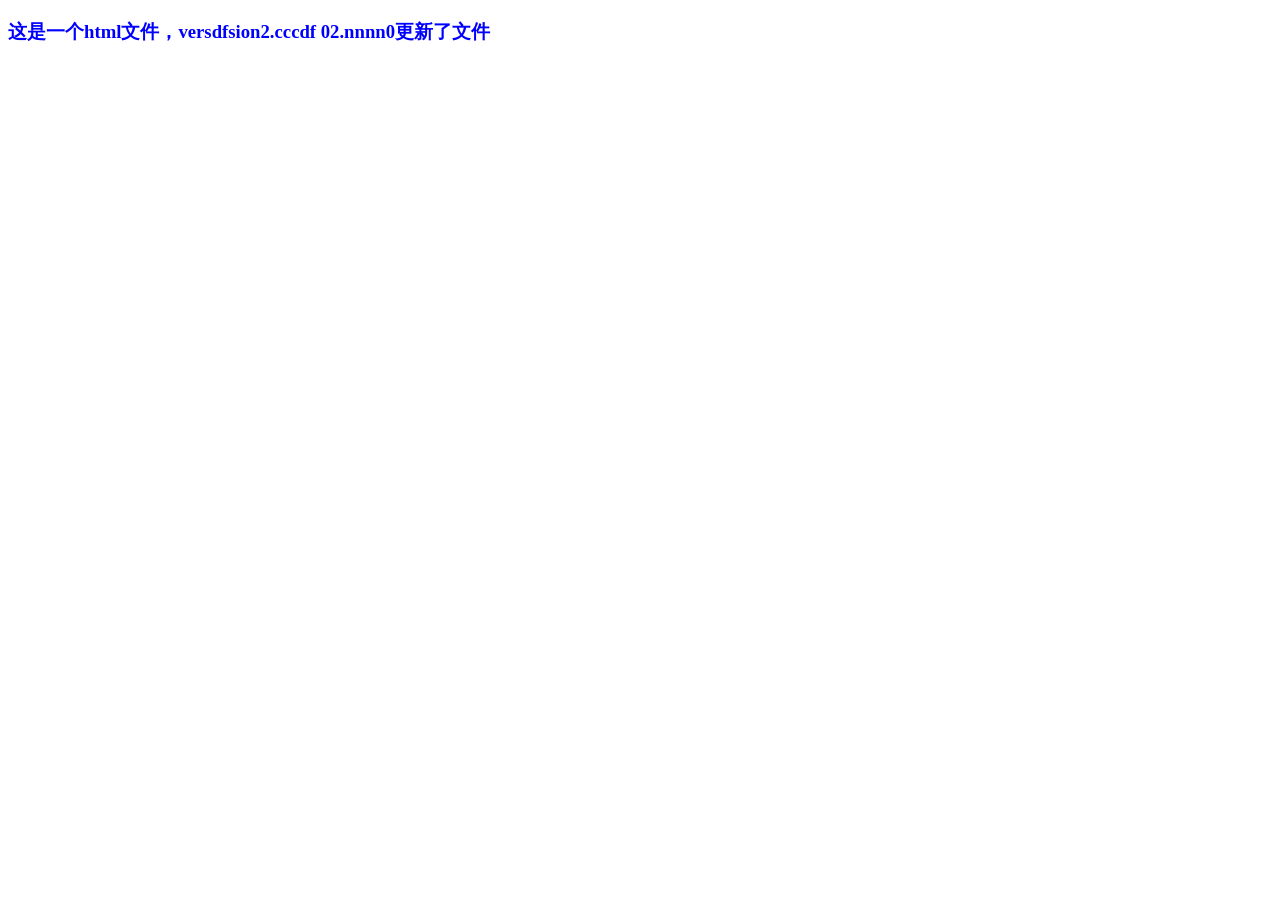
<file: index2.html>
<!DOCTYPEhtml>
<head>
	<meta charset="utf-8">
	<title>Git基础教程-pilishen.com</title>
	<link rel="stylesheet" type="text/css" href="style.css">
</head>
<body>
	<h3>这是一个html文件，versdfsion2.cccdf 02.nnnn0更新了文件</h3>
</body>
</html>
</file>
<file: style.css>
h3{
	margin-top:100px
	text-align: crenter;
	color:blue;
}
</file>
